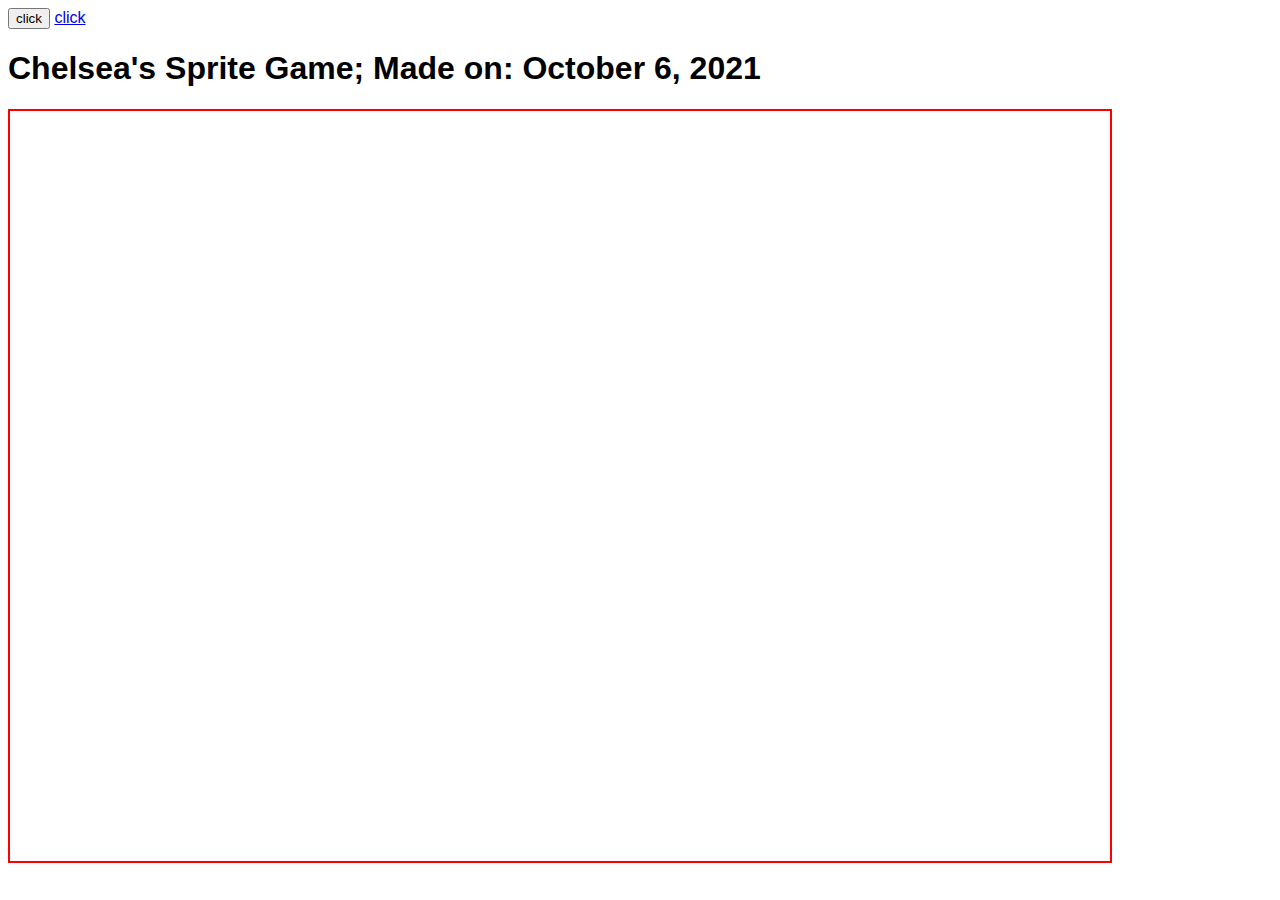
<file: javascript.html>
<!DOCTYPE html>
<html>
  <head>
    <link href="index.css" rel="stylesheet">
  

  </head>
    <body id="body">
    <div id="gameBoard">
        
    </div>
    <button onclick="random()">click</button>
    <a href="javascript.html" target="blank">click</a>
   
        <h1 id="welcome">Chelsea's Sprite Game; Made on: October 6, 2021</h1>

    

    <canvas width=1100px height=750px style="border-color: rgb(255, 0, 0);"></canvas>
        
    <script src="Logic.js" type="text/javascript"></script>
      




        








    </body>



</html>
</file>
<file: index.css>
body {
  font-family: "Franklin Gothic Medium", "Arial Narrow", Arial, sans-serif;
}

canvas {
    border: 2px solid black;
}

.heading {
    font-family: Arial, Helvetica, sans-serif;
    font-weight: 800;
    padding-left: 50px;
}
</file>
